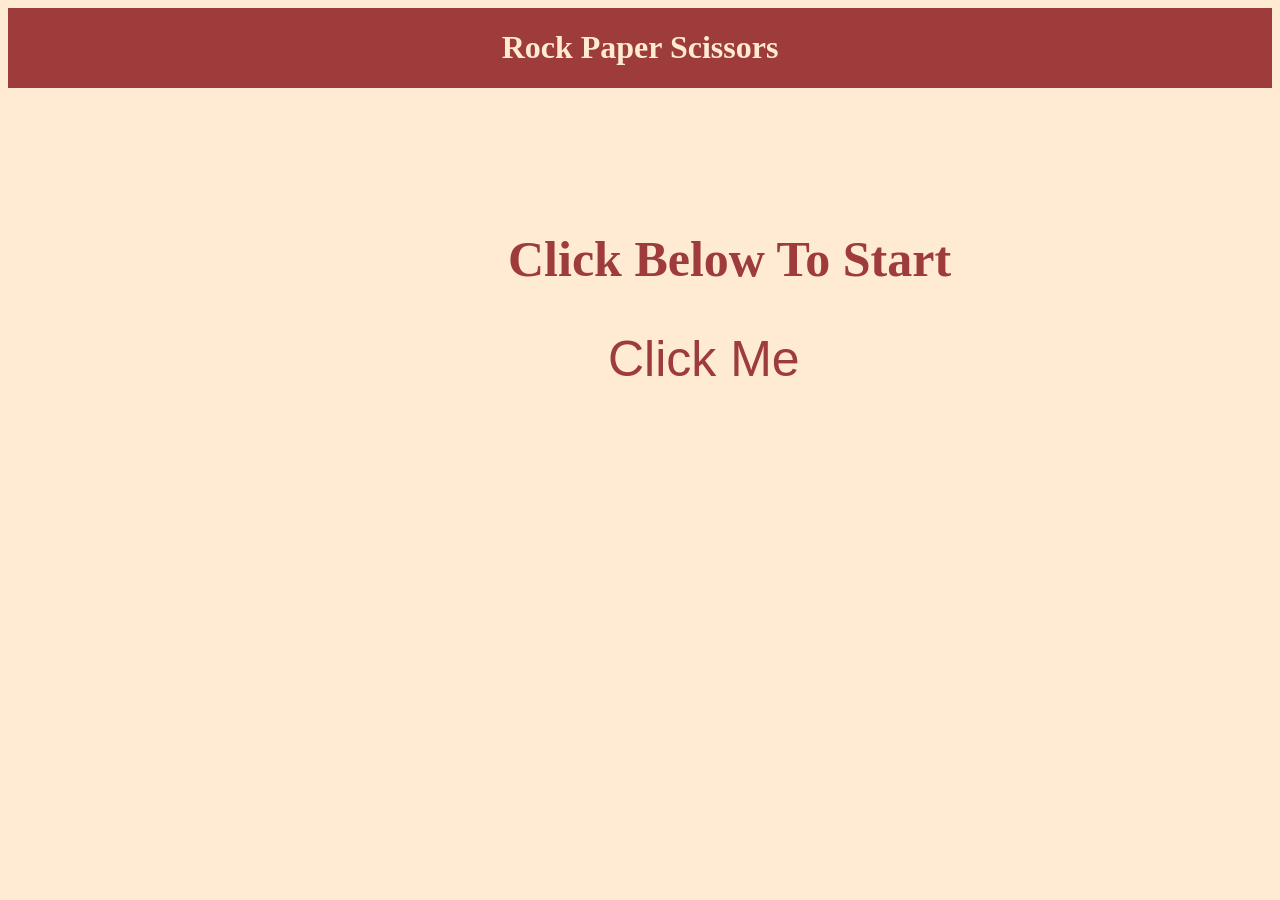
<file: index.html>
<!DOCTYPE html>
<html lang="en">
<head>
    <meta charset="UTF-8">
    <meta name="viewport" content="width=device-width, initial-scale=1.0">
    <title>Document</title>
    <link rel="stylesheet" href="game.css" class="css">
</head>
<body>
  <header>
    <div class="navbar"><h1>Rock Paper Scissors</h1></div>
  </header> 
    <div class="frontpage"></div>
    <h2>Click Below To Start </h2>
    <button class="button">Click Me</button>
    </div>
 
    <div id="main" class="hidden">
      <div id="one" class="box ">ROCK</div>
      <div id="two" class="box "></div>
      <div id="three" class="box "></div>
    </div>

    <div class="scoreboard">
      <div class="score" id="userchoice">
      <p id="user">0</p>
      <P>You</P>
      </div>
      <div class="score" id="compchoice">
      <P id="comp">0</P>
      <P>Computer</P>
      </div>
    </div>
    <div class="msgcontainer">
     <p id="msg">Pick your box</p>
    </div>
  <script src="game.js"></script>
</body>
</html>
</file>
<file: game.css>
.navbar{
    background-color:#9E3B3B;
    width:100%;
    height:80px;
    display:flex;
    justify-content:center;
    justify-items: center;
}

h1{
   color:#FFEAD3;

}


body{ 
    background-color:#FFEAD3;
}

h2{
    color:#9E3B3B;
    padding-left:500px;
    font-size:50px;
    padding-top:100px;
}

.button{
    background-color: #FFEAD3;
    border:none;
    color: #9E3B3B;
    font-size:50px;
    padding-left:600px;
}

/* page*/
 


.hidden{
      display:none;
      justify-content: center;
      justify-items:center;
}


.box{
    width:180px;
    height:180px;
    background-color:white;
    border-radius:50%;
    margin:50px;
}

.box:hover{
    opacity:50%;
}

#one{
    background-image:url("Rock.webp");
    front-size:25px;
    background-size: cover;
    mix-blend-mode:darken;
}

#two{
    background-image:url("paper.avif");
    background-size:cover;
    mix-blend-mode:multiply;
}

#three{
    background-image: url("scisscors.png");
    background-size: cover;
    mix-blend-mode:darken;
}

.scoreboard{
  display:none;
  justify-content: center;
}

.score{
  margin-right:70px;
  margin-left:70px;
  font-size:25px;
}

#msg{
    display:none;
    justify-content: center;
}
</file>
